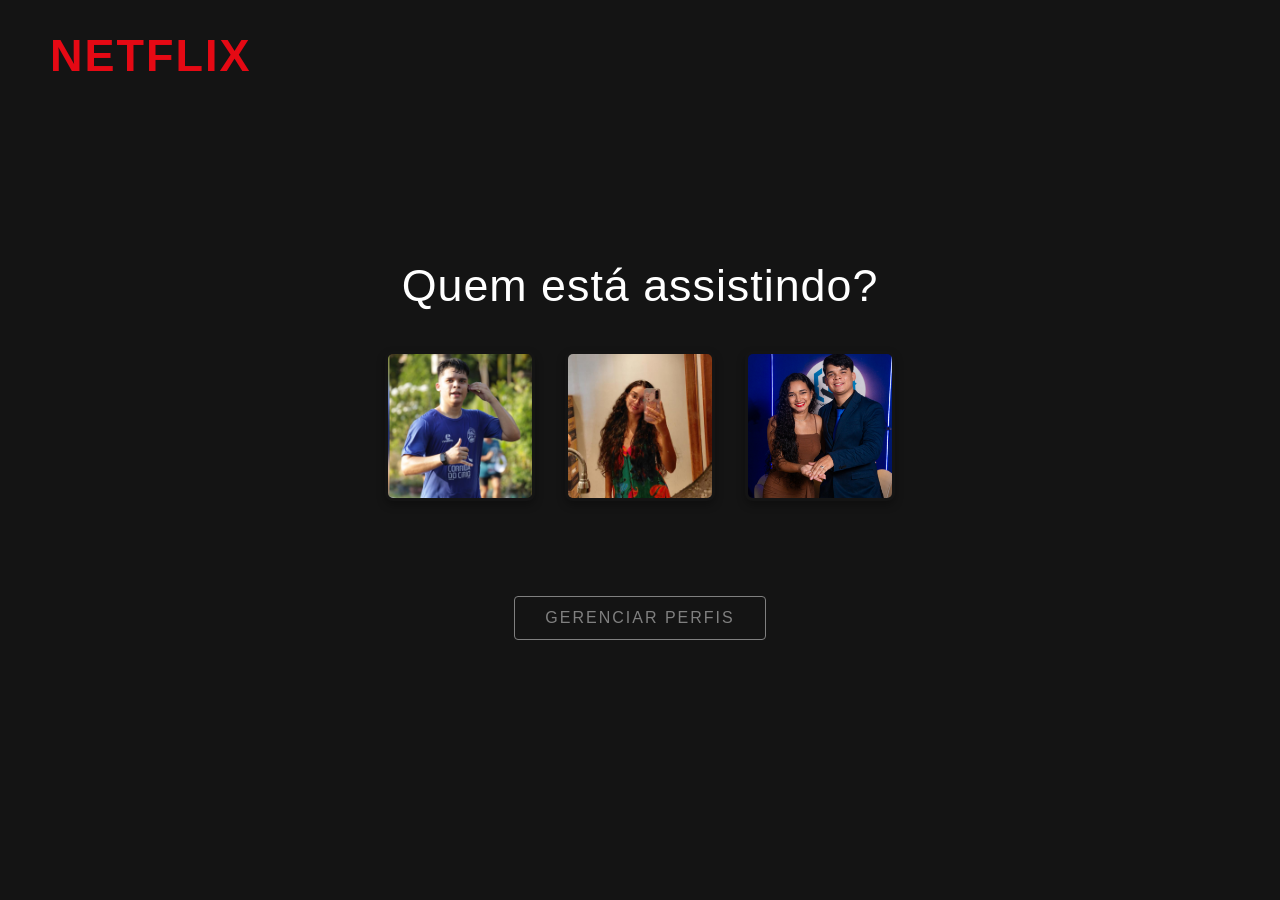
<file: NETFLIX/index.html>
<!DOCTYPE html>
<html lang="pt-br">
<head>
    <meta charset="UTF-8">
    <meta name="viewport" content="width=device-width, initial-scale=1.0">
    <title>Netflix - Quem está assistindo?</title>
    <link rel="stylesheet" href="style.css">
</head>
<body class="perfis-page">
    <!-- LOGO NETFLIX -->
    <a href="principal.html" class="netflix-logo">NETFLIX</a>
    
    <div class="perfis-container">
        <h1 class="quem-esta-assistindo">Quem está assistindo?</h1>
        
        <div class="perfis-grid">
            <!-- PERFIL KADU -->
            <div class="perfil-card" data-tooltip="Kadu" onclick="selecionarPerfil('Kadu')">
                <div class="avatar-container">
                    <img src="imagens/login/kadu_icone.jpg" alt="Kadu" class="avatar" onerror="this.src='https://via.placeholder.com/150x150/333/fff?text=Kadu'">
                    <div class="avatar-hover-effect"></div>
                </div>
                <span class="perfil-nome"></span>
            </div>
            
            <!-- PERFIL MANU -->
            <div class="perfil-card" data-tooltip="Manu" onclick="selecionarPerfil('Manu')">
                <div class="avatar-container">
                    <img src="imagens/login/manu_icone.jpg" alt="Manu" class="avatar" onerror="this.src='https://via.placeholder.com/150x150/333/fff?text=Manu'">
                    <div class="avatar-hover-effect"></div>
                </div>
                <span class="perfil-nome"></span>
            </div>
            
            <!-- PERFIL NÓS - ESPECIAL -->
            <div class="perfil-card especial" data-tooltip=" Nós " onclick="selecionarPerfil('nos')">
                <div class="avatar-container">
                    <img src="imagens/login/nos_icone.jpg" alt="Nós" class="avatar" onerror="this.src='https://via.placeholder.com/150x150/E50914/fff?text=N%C3%B3s'">
                    <div class="avatar-hover-effect"></div>
                </div>
                <span class="perfil-nome"></span>
            </div>
           
        </div>
        
        <button class="gerenciar-perfis" onclick="gerenciarPerfis()">GERENCIAR PERFIS</button>
    </div>

    <script>
        // Função para selecionar perfil
        function selecionarPerfil(perfil) {
            document.body.style.opacity = '0.5';
            
            setTimeout(() => {
                if(perfil === 'nos' || perfil === 'Nós' || perfil === 'NOS') {
                    window.location.href = 'principal.html'; // Redireciona para tela principal
                } else {
                    alert(`Bem-vindo(a), ${perfil}! ❤️`);
                    document.body.style.opacity = '1';
                }
            }, 300);
        }
        
        // Função para gerenciar perfis
        function gerenciarPerfis() {
            alert('⚙️ Gerenciar perfis - Em desenvolvimento ⚙️');
        }
        
        // Efeito de hover nos cards
        document.querySelectorAll('.perfil-card').forEach(card => {
            card.addEventListener('mouseenter', function() {
                this.style.zIndex = '100';
            });
            
            card.addEventListener('mouseleave', function() {
                this.style.zIndex = '1';
            });
        });
    </script>
</body>
</html>
</file>
<file: NETFLIX/style.css>
/* ===== VARIÁVEIS GLOBAIS ===== */
:root {
    --netflix-red: #E50914;
    --netflix-dark: #141414;
    --netflix-gray: #808080;
    --netflix-light-gray: #e5e5e5;
    --netflix-hover: #fff;
    --transition-speed: 0.3s;
}

* {
    margin: 0;
    padding: 0;
    box-sizing: border-box;
}

body {
    font-family: 'Netflix Sans', 'Helvetica Neue', Helvetica, Arial, sans-serif;
    background-color: var(--netflix-dark);
    color: #fff;
    opacity: 1;
    transition: opacity 0.5s ease;
}

/* ===== TELA DE PERFIS ===== */
.perfis-page {
    background: var(--netflix-dark);
    min-height: 100vh;
    display: flex;
    flex-direction: column;
    align-items: center;
    justify-content: center;
    padding: 20px;
}

.netflix-logo {
    position: fixed;
    top: 30px;
    left: 50px;
    color: var(--netflix-red);
    font-size: 45px;
    font-weight: 700;
    letter-spacing: 2px;
    text-transform: uppercase;
    text-decoration: none;
    z-index: 1000;
    transition: transform 0.3s ease;
}

.netflix-logo:hover {
    transform: scale(1.05);
}

.perfis-container {
    max-width: 1200px;
    width: 100%;
    text-align: center;
    padding: 0 20px;
}

.quem-esta-assistindo {
    color: #fff;
    font-size: 3.5vw;
    font-weight: 400;
    margin-bottom: 40px;
    letter-spacing: 1px;
}

/* ===== GRID DE PERFIS ===== */
.perfis-grid {
    display: flex;
    justify-content: center;
    align-items: center;
    flex-wrap: wrap;
    gap: 30px;
    margin-bottom: 50px;
}

/* CARD DO PERFIL */
.perfil-card {
    position: relative;
    cursor: pointer;
    text-align: center;
    width: 150px;
    transition: all var(--transition-speed) ease;
}

/* TOOLTIP - NOME AO PASSAR O MOUSE */
.perfil-card::after {
    content: attr(data-tooltip);
    position: absolute;
    bottom: -40px;
    left: 50%;
    transform: translateX(-50%) translateY(10px);
    background: rgba(0, 0, 0, 0.9);
    color: #fff;
    padding: 8px 16px;
    border-radius: 4px;
    font-size: 14px;
    white-space: nowrap;
    opacity: 0;
    visibility: hidden;
    transition: all 0.2s ease;
    box-shadow: 0 4px 12px rgba(0, 0, 0, 0.5);
    border: 1px solid rgba(255, 255, 255, 0.1);
    z-index: 100;
}

.perfil-card:hover::after {
    opacity: 1;
    visibility: visible;
    transform: translateX(-50%) translateY(0);
}

/* CONTAINER DO AVATAR */
.avatar-container {
    width: 150px;
    height: 150px;
    border-radius: 8px;
    overflow: hidden;
    position: relative;
    border: 3px solid transparent;
    transition: border 0.2s ease;
    box-shadow: 0 4px 8px rgba(0, 0, 0, 0.3);
}

/* IMAGEM DO AVATAR */
.avatar {
    width: 100%;
    height: 100%;
    object-fit: cover;
    transition: transform 0.2s ease;
}

/* EFEITO SOMENTE BORDA VERMELHA - SEM ZOOM, SEM SOMBRA */
.perfil-card:hover .avatar-container {
    border-color: #E50914;
}

/* REMOVER ZOOM DA IMAGEM */
.perfil-card:hover .avatar {
    transform: none;
}

/* REMOVER OVERLAY VERMELHO */
.avatar-hover-effect {
    display: none;
}

/* NOME DO PERFIL */
.perfil-nome {
    display: block;
    margin-top: 15px;
    color: var(--netflix-gray);
    font-size: 18px;
    font-weight: 400;
    transition: color var(--transition-speed) ease;
    letter-spacing: 0.5px;
}

.perfil-card:hover .perfil-nome {
    color: #fff;
}

/* ===== PERFIL ESPECIAL "NÓS" ===== */
.perfil-card.especial .avatar-container {
    border: 3px solid transparent;
}

.perfil-card.especial .perfil-nome {
    color: var(--netflix-gray);
}

.perfil-card.especial:hover .avatar-container {
    border-color: #E50914;
    animation: none;
}

.perfil-card.especial:hover .perfil-nome {
    color: #fff;
}

/* ===== BOTÃO GERENCIAR PERFIS ===== */
.gerenciar-perfis {
    background: transparent;
    border: 1px solid var(--netflix-gray);
    color: var(--netflix-gray);
    padding: 12px 30px;
    font-size: 16px;
    font-weight: 500;
    letter-spacing: 2px;
    cursor: pointer;
    transition: all 0.2s ease;
    margin-top: 30px;
    border-radius: 4px;
}

.gerenciar-perfis:hover {
    border-color: var(--netflix-red);
    color: var(--netflix-red);
    background: transparent;
}

/* ===== NAVBAR ===== */
.navbar {
    position: fixed;
    top: 0;
    left: 0;
    right: 0;
    display: flex;
    justify-content: space-between;
    align-items: center;
    padding: 20px 60px;
    background: linear-gradient(to bottom, rgba(0,0,0,0.9) 0%, rgba(0,0,0,0) 100%);
    z-index: 1000;
    transition: background 0.3s ease;
}

.navbar.solid {
    background: var(--netflix-dark);
}

.nav-left {
    display: flex;
    align-items: center;
    gap: 40px;
}

.nav-logo {
    color: var(--netflix-red);
    font-size: 35px;
    font-weight: 700;
    text-transform: uppercase;
    letter-spacing: 2px;
}

.nav-links {
    display: flex;
    list-style: none;
    gap: 25px;
}

.nav-links a {
    color: var(--netflix-light-gray);
    text-decoration: none;
    font-size: 14px;
    font-weight: 500;
    transition: color 0.3s ease;
}

.nav-links a:hover {
    color: var(--netflix-red);
}

.nav-links a.active {
    color: #fff;
}

.nav-right {
    display: flex;
    align-items: center;
    gap: 20px;
}

.perfil-menu {
    display: flex;
    align-items: center;
    gap: 10px;
    cursor: pointer;
    position: relative;
}

.perfil-icone {
    width: 35px;
    height: 35px;
    border-radius: 4px;
    object-fit: cover;
}

.perfil-menu:hover .perfil-icone {
    border: 2px solid var(--netflix-red);
}

/* ===== HERO SECTION COM CARROSSEL - VERSÃO FINAL CORRIGIDA ===== */
.hero.carrossel-hero {
    position: relative;
    height: 85vh;
    min-height: 600px;
    max-height: 750px;
    overflow: hidden;
    padding-left: 60px;
    margin-bottom: 30px;
}

.hero-slide {
    position: absolute;
    top: -10%; /* Puxa a imagem um pouco para cima para mostrar mais o rosto */
    left: 0;
    width: 100%;
    height: 120%; /* Aumenta a altura da imagem para cobrir melhor */
    background-size: cover !important;
    background-position: center 30% !important;
    background-repeat: no-repeat;
    opacity: 0;
    transition: opacity 1.8s cubic-bezier(0.4, 0, 0.2, 1);
    z-index: 0;
}

.hero-slide.active {
    opacity: 1;
    z-index: 1;
}

/* Gradiente sobre as imagens - ajustado para fotos maiores */
.hero-slide::before {
    content: '';
    position: absolute;
    top: 0;
    left: 0;
    width: 100%;
    height: 100%;
    background: linear-gradient(to right, rgba(0,0,0,0.95) 15%, rgba(0,0,0,0.5) 50%, rgba(0,0,0,0.2) 100%);
    z-index: 1;
}

.hero-content {
    position: relative;
    z-index: 3;
    max-width: 650px;
    height: 100%;
    display: flex;
    flex-direction: column;
    justify-content: flex-end; /* Alinha o conteúdo na parte inferior */
    padding-bottom: 120px; /* Espaço do fundo */
    padding-top: 80px;
}

.hero-titulo {
    font-size: 65px;
    font-weight: 700;
    margin-bottom: 15px;
    line-height: 1.1;
    text-shadow: 2px 2px 4px rgba(0,0,0,0.7);
    animation: fadeInUp 0.8s ease;
}

.hero-descricao {
    font-size: 18px;
    line-height: 1.6;
    color: #fff;
    margin-bottom: 30px;
    max-width: 600px;
    text-shadow: 1px 1px 3px rgba(0,0,0,0.8);
    animation: fadeInUp 0.8s 0.1s ease both;
}

.hero-buttons {
    display: flex;
    gap: 15px;
    margin-bottom: 30px;
    animation: fadeInUp 0.8s 0.2s ease both;
}

.btn-assistir {
    background: #fff;
    color: #000;
    border: none;
    padding: 12px 30px;
    font-size: 18px;
    font-weight: 700;
    border-radius: 4px;
    cursor: pointer;
    transition: all 0.3s ease;
    display: flex;
    align-items: center;
    gap: 10px;
}

.btn-assistir:hover {
    background: rgba(255,255,255,0.8);
    transform: scale(1.05);
}

.btn-info {
    background: rgba(109,109,110,0.7);
    color: #fff;
    border: none;
    padding: 12px 30px;
    font-size: 18px;
    font-weight: 700;
    border-radius: 4px;
    cursor: pointer;
    transition: all 0.3s ease;
    display: flex;
    align-items: center;
    gap: 10px;
}

.btn-info:hover {
    background: rgba(109,109,110,0.9);
    transform: scale(1.05);
}

.hero-overlay {
    position: absolute;
    bottom: 0;
    left: 0;
    right: 0;
    height: 150px;
    background: linear-gradient(to top, var(--netflix-dark), transparent);
    z-index: 2;
}

/* ===== CATÁLOGO E CARROSSÉIS ===== */
.catalogo {
    padding: 0 60px;
    margin-top: -80px; /* Aumentado o negativo para subir mais */
    position: relative;
    z-index: 5;
}

.categoria {
    margin-bottom: 50px;
}

.categoria-titulo {
    font-size: 24px;
    font-weight: 500;
    margin-bottom: 15px;
    color: #fff;
    position: relative;
    z-index: 6;
}

/* ===== BOTÕES DOS CARROSSÉIS ===== */
.carrossel-container {
    position: relative;
    display: flex;
    align-items: center;
    width: 100%;
}

.carrossel {
    display: flex;
    gap: 8px;
    overflow-x: auto;
    scroll-behavior: smooth;
    padding: 20px 0;
    scrollbar-width: none;
    width: 100%;
}

.carrossel::-webkit-scrollbar {
    display: none;
}

/* BOTÕES DOS CARROSSÉIS */
.carrossel-btn {
    position: absolute;
    width: 40px;
    height: 40px;
    background: rgba(0, 0, 0, 0.3);
    border: none;
    color: #fff;
    font-size: 24px;
    font-weight: bold;
    display: flex;
    align-items: center;
    justify-content: center;
    cursor: pointer;
    z-index: 20;
    transition: all 0.3s ease;
    border-radius: 4px;
    backdrop-filter: blur(2px);
}

.carrossel-btn:hover {
    background: rgba(229, 9, 20, 0.6);
    width: 45px;
    height: 45px;
}

.carrossel-btn.anterior {
    left: 0;
    border-radius: 0 4px 4px 0;
}

.carrossel-btn.proximo {
    right: 0;
    border-radius: 4px 0 0 4px;
}

/* ===== CARDS DO CARROSSEL ===== */
.card {
    flex: 0 0 auto;
    width: 260px;
    position: relative;
    border-radius: 4px;
    overflow: hidden;
    transition: transform 0.3s ease;
    cursor: pointer;
}

.card:hover {
    transform: scale(1.08);
    z-index: 15;
    border: 2px solid var(--netflix-red);
}

.card img {
    width: 100%;
    height: 146px;
    object-fit: cover;
}

.card-hover {
    position: absolute;
    bottom: 0;
    left: 0;
    right: 0;
    padding: 20px 10px 10px;
    background: linear-gradient(to top, rgba(0,0,0,0.9), transparent);
    opacity: 0;
    transition: opacity 0.3s ease;
}

.card:hover .card-hover {
    opacity: 1;
}

.card-hover h3 {
    font-size: 16px;
    margin-bottom: 5px;
    color: #fff;
}

.card-hover p {
    font-size: 12px;
    color: #ccc;
}

/* ===== BOTÕES DO HERO ===== */
.hero-btn {
    position: absolute;
    top: 50%;
    transform: translateY(-50%);
    background: rgba(0, 0, 0, 0.3);
    color: white;
    border: none;
    width: 45px;
    height: 45px;
    border-radius: 50%;
    font-size: 24px;
    cursor: pointer;
    z-index: 10;
    transition: all 0.3s ease;
    display: flex;
    align-items: center;
    justify-content: center;
    backdrop-filter: blur(2px);
    border: 1px solid rgba(255, 255, 255, 0.1);
}

.hero-btn:hover {
    background: rgba(229, 9, 20, 0.7);
    transform: translateY(-50%) scale(1.1);
}

.hero-btn.anterior {
    left: 15px;
}

.hero-btn.proximo {
    right: 15px;
}

/* Indicadores do carrossel */
.hero-indicadores {
    position: absolute;
    bottom: 30px;
    right: 60px;
    z-index: 10;
    display: flex;
    gap: 8px;
}

.indicador {
    width: 10px;
    height: 10px;
    border-radius: 50%;
    background: rgba(255, 255, 255, 0.3);
    cursor: pointer;
    transition: all 0.3s ease;
    border: 1px solid rgba(255, 255, 255, 0.1);
}

.indicador.active {
    background: var(--netflix-red);
    transform: scale(1.2);
    width: 12px;
    height: 12px;
}

.indicador:hover {
    background: white;
    transform: scale(1.2);
}

/* ===== MODAL ===== */
.modal {
    display: none;
    position: fixed;
    top: 0;
    left: 0;
    right: 0;
    bottom: 0;
    background: rgba(0,0,0,0.9);
    z-index: 2000;
    align-items: center;
    justify-content: center;
}

.modal-content {
    background: #181818;
    padding: 40px;
    border-radius: 8px;
    max-width: 500px;
    width: 90%;
    text-align: center;
    animation: slideIn 0.3s ease;
}

.modal-content h2 {
    color: var(--netflix-red);
    font-size: 32px;
    margin-bottom: 20px;
}

.modal-content p {
    color: #fff;
    font-size: 18px;
    margin-bottom: 30px;
    line-height: 1.6;
}

.modal-btn {
    background: var(--netflix-red);
    color: #fff;
    border: none;
    padding: 12px 40px;
    font-size: 18px;
    font-weight: 700;
    border-radius: 4px;
    cursor: pointer;
    transition: all 0.3s ease;
}

.modal-btn:hover {
    background: #f40612;
    transform: scale(1.05);
}

.close {
    position: absolute;
    top: 20px;
    right: 30px;
    font-size: 40px;
    color: #fff;
    cursor: pointer;
    transition: color 0.3s ease;
}

.close:hover {
    color: var(--netflix-red);
}

.modal-video {
    width: 100%;
    height: 400px;
    background: #000;
    margin-bottom: 20px;
}

.modal-video img {
    width: 100%;
    height: 100%;
    object-fit: cover;
}

.modal-info {
    text-align: left;
}

.modal-metadata {
    display: flex;
    gap: 15px;
    margin-bottom: 25px;
}

.match {
    color: #46d369;
    font-weight: bold;
}

.ano, .duracao {
    color: #ccc;
}

/* ===== ANIMAÇÕES ===== */
@keyframes slideIn {
    from {
        transform: translateY(-50px);
        opacity: 0;
    }
    to {
        transform: translateY(0);
        opacity: 1;
    }
}

@keyframes fadeInUp {
    from {
        opacity: 0;
        transform: translateY(30px);
    }
    to {
        opacity: 1;
        transform: translateY(0);
    }
}

/* ===== RESPONSIVIDADE ===== */
@media (max-width: 1024px) {
    .perfis-grid {
        gap: 20px;
    }
    
    .perfil-card {
        width: 120px;
    }
    
    .avatar-container {
        width: 120px;
        height: 120px;
    }
    
    .hero-titulo {
        font-size: 50px;
    }
    
    .hero-content {
        padding-bottom: 100px;
    }
    
    .card {
        width: 220px;
    }
    
    .card img {
        height: 124px;
    }
}

@media (max-width: 768px) {
    .netflix-logo {
        left: 20px;
        font-size: 30px;
    }
    
    .quem-esta-assistindo {
        font-size: 25px;
    }
    
    .perfis-grid {
        gap: 15px;
    }
    
    .perfil-card {
        width: 100px;
    }
    
    .avatar-container {
        width: 100px;
        height: 100px;
    }
    
    .perfil-nome {
        font-size: 14px;
    }
    
    .hero.carrossel-hero {
        padding-left: 30px;
        height: 70vh;
        min-height: 500px;
    }
    
    .hero-titulo {
        font-size: 40px;
    }
    
    .hero-content {
        padding-bottom: 80px;
    }
    
    .hero-btn {
        width: 35px;
        height: 35px;
        font-size: 20px;
    }
    
    .hero-indicadores {
        right: 30px;
    }
    
    .catalogo {
        padding: 0 30px;
        margin-top: -60px;
    }
    
    .nav-links {
        display: none;
    }
    
    .carrossel-btn {
        width: 30px;
        height: 30px;
        font-size: 20px;
    }
    
    .card {
        width: 200px;
    }
    
    .card img {
        height: 113px;
    }
}

@media (max-width: 480px) {
    .perfil-card {
        width: 80px;
    }
    
    .avatar-container {
        width: 80px;
        height: 80px;
    }
    
    .gerenciar-perfis {
        padding: 10px 20px;
        font-size: 14px;
    }
    
    .hero-titulo {
        font-size: 32px;
    }
    
    .hero-descricao {
        font-size: 16px;
    }
    
    .btn-assistir,
    .btn-info {
        padding: 10px 20px;
        font-size: 16px;
    }
    
    .hero-btn {
        display: none;
    }
    
    .hero-indicadores {
        bottom: 20px;
        right: 50%;
        transform: translateX(50%);
    }
    
    .hero-content {
        padding-bottom: 60px;
    }
    
    .catalogo {
        margin-top: -40px;
    }
    
    .card {
        width: 160px;
    }
    
    .card img {
        height: 90px;
    }
    
    .carrossel-btn {
        width: 25px;
        height: 25px;
        font-size: 16px;
    }
}

/* ===== SCROLL PERSONALIZADO ===== */
::-webkit-scrollbar {
    width: 8px;
    height: 8px;
}

::-webkit-scrollbar-track {
    background: var(--netflix-dark);
}

::-webkit-scrollbar-thumb {
    background: var(--netflix-gray);
    border-radius: 4px;
}

::-webkit-scrollbar-thumb:hover {
    background: var(--netflix-red);
}
</file>
